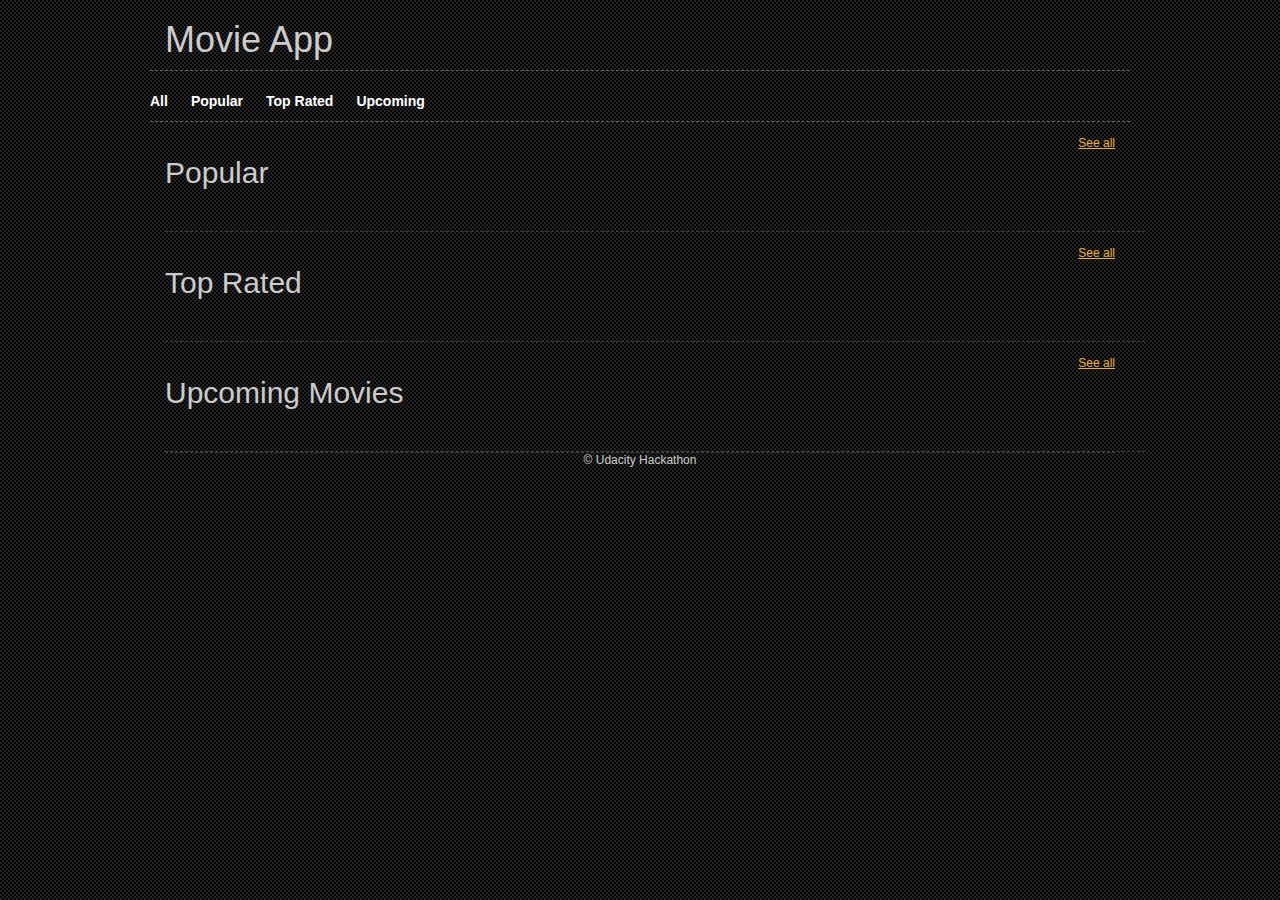
<file: index.html>
<!DOCTYPE html PUBLIC "-//W3C//DTD XHTML 1.0 Transitional//EN" "http://www.w3.org/TR/xhtml1/DTD/xhtml1-transitional.dtd">
<html lang="en-US" xmlns="http://www.w3.org/1999/xhtml" dir="ltr">

<head>
    <title>movie app</title>
    <meta http-equiv="Content-type" content="text/html; charset=utf-8" />
    <!--[if IE 6]>
		<link rel="stylesheet" href="css/ie6.css" type="text/css" media="all" />
	<![endif]-->
    <script src="js/jquery-3.2.1.min.js"></script>
    <script src="js/jquery-func.js"></script>
    <link href="css/bootstrap.min.css" rel="stylesheet">
    <link href="css/bootstrap-theme.min.css" rel="stylesheet">
    <link rel="stylesheet" href="css/style.css" type="text/css" media="all" />
    <script src="js/bootstrap.min.js"></script>
    <!-- <script src="https://api.themoviedb.org/3/movie/76341?api_key=bab007b9a6288af1455b8cee1f4f9d36" ></script> -->
    <script src="js/helper.js"></script>
    <script src="js/functions.js"></script>
    <!--     <script type="text/javascript">
    getPopular();
    // getTop();
    // getLatest();
    // getUpcomming();
    </script> -->
</head>

<body>
    <!-- Shell -->
    <div id="shell" class="container">
        <!-- Header -->
        <header>
            <div class="top-header row text-left ">
                <h1 class="col-md-6">Movie App</h1>
            </div>
            <!-- Sub-menu -->
            <div id="sub-navigation" class="row">
                <div class="sub-nav">
                    <ul>
                        <li><a href="index.html">All</a></li>
                        <li><a href="popular.html">Popular</a></li>
                        <li><a href="top.html">Top Rated</a></li>
                        <!--  <li><a href="latest.html">Latest</a></li> -->
                        <li><a href="upcoming.html">Upcoming</a></li>
                    </ul>
                </div>
                <div id="search" class="col-md-6 pull-right">
                    <!--  <form action="home_submit" method="get" accept-charset="utf-8">
                        <label for="search-field">SEARCH</label>
                        <input type="text" name="search field" value="Enter search here" id="search-field" title="Enter search here" class="blink search-field" />
                        <input type="submit" value="GO!" class="search-button" />
                    </form> -->
                </div>
            </div>
            <!-- end Sub-Menu -->
        </header>
        <!-- end Header -->
        <!-- Main -->
        <div id="main">
            <!-- Content -->
            <div id="content">
                <!-- Box -->
                <div class="box">
                    <div class="head row">
                        <div class="head-left text-left col-md-6">
                            <h2>Popular</h2>
                        </div>
                        <div class="head-right text-right col-md-6">
                            <p class="text-right"><a href="popular.html">See all</a></p>
                        </div>
                    </div>
                    <div id="popular-box-main" class="row">
                    </div>
                    <div class="cl">&nbsp;</div>
                </div>
                <script type="text/javascript">
                getPopular();
                // getTop();
                // getLatest();
                // getUpcomming();
                </script>
                <!-- end Box -->
                <!-- Box -->
                <div class="box">
                    <div class="head row">
                        <div class="head-left text-left col-md-6">
                            <h2>Top Rated</h2>
                        </div>
                        <div class="head-right text-right col-md-6">
                            <p class="text-right"><a href="top.html">See all</a></p>
                        </div>
                    </div>
                    <div id="top-box-main" class="row">
                    </div>
                    <div class="cl">&nbsp;</div>
                </div>
                <script type="text/javascript">
                getTop();
                // getLatest();
                // getUpcomming();
                </script>
                <!-- end Box -->
                <!-- Box -->
                <!--  <div class="box">
                    <div class="head row">
                        <div class="head-left text-left col-md-6">
                            <h2>Latest Movies</h2>
                        </div>
                        <div class="head-right text-right col-md-6">
                            <p class="text-right"><a href="latest.html">See all</a></p>
                        </div>
                    </div>
                    <div id="latest-box-main" class="row">
                    </div>
                    <div class="cl">&nbsp;</div>
                </div>
                <script type="text/javascript">
                getLatest();
                // getUpcomming();
                </script> -->
                <!-- end Box -->
                <!-- Box -->
                <div class="box">
                    <div class="head row">
                        <div class="head-left text-left col-md-6">
                            <h2>Upcoming Movies</h2>
                        </div>
                        <div class="head-right text-right col-md-6">
                            <p class="text-right"><a href="upcoming.html">See all</a></p>
                        </div>
                    </div>
                    <div id="upcoming-box-main" class="row">
                    </div>
                    <div class="cl">&nbsp;</div>
                </div>
                <script type="text/javascript">
                getUpcomming();
                </script>
                <!-- end Box -->
            </div>
            <!-- end Content -->
            <div class="cl">&nbsp;</div>
        </div>
        <!-- end Main -->
        <!-- Footer -->
        <footer row>
            <p class="col-md-12 text-center"> &copy; Udacity Hackathon</p>
        </footer>
        <!-- end Footer -->
    </div>
    <!-- end Shell -->
</body>

</html>
</file>
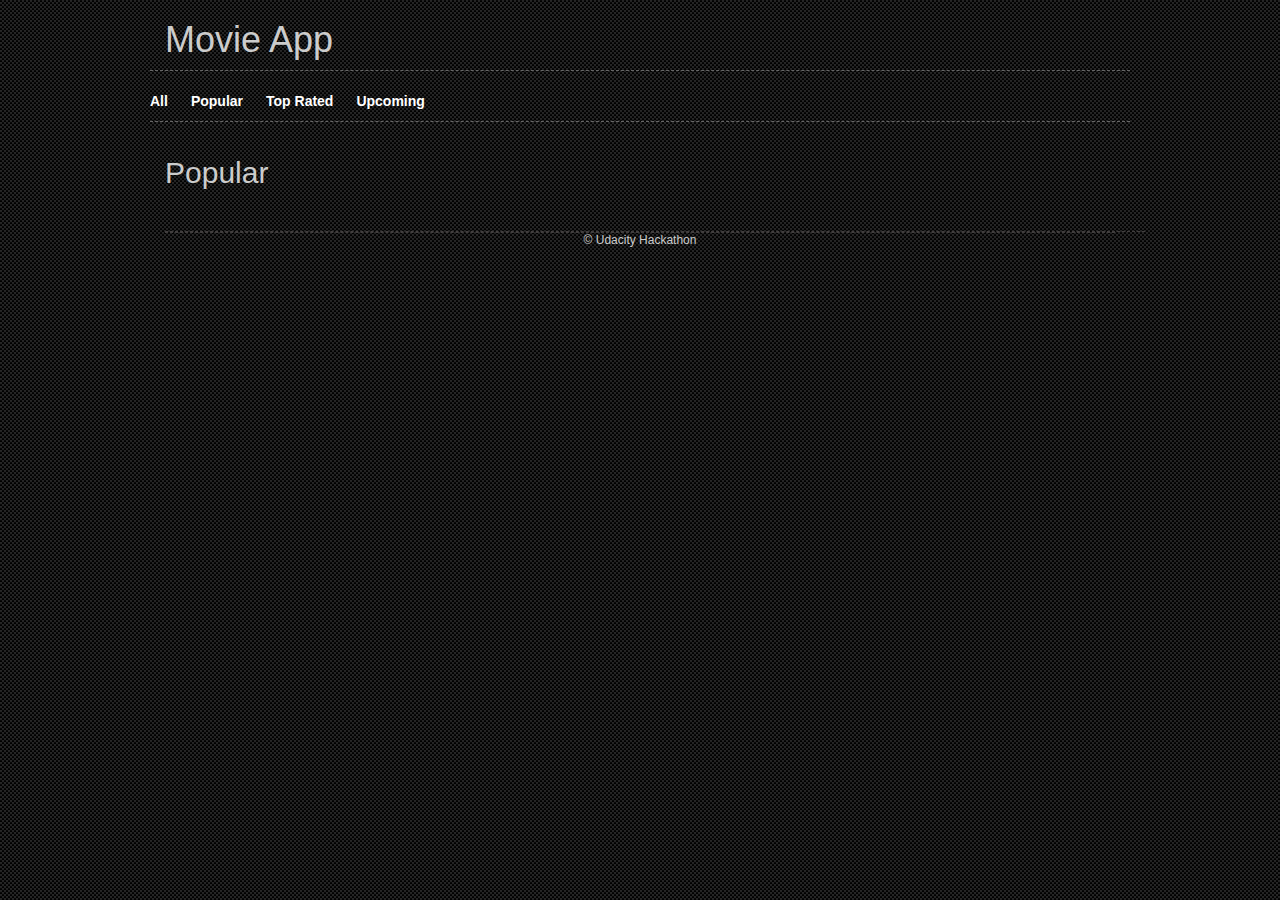
<file: popular.html>
<!DOCTYPE html PUBLIC "-//W3C//DTD XHTML 1.0 Transitional//EN" "http://www.w3.org/TR/xhtml1/DTD/xhtml1-transitional.dtd">
<html lang="en-US" xmlns="http://www.w3.org/1999/xhtml" dir="ltr">

<head>
    <title>popular</title>
    <meta http-equiv="Content-type" content="text/html; charset=utf-8" />
    <!--[if IE 6]>
		<link rel="stylesheet" href="css/ie6.css" type="text/css" media="all" />
	<![endif]-->
    <script src="js/jquery-3.2.1.min.js"></script>
    <link href="css/bootstrap.min.css" rel="stylesheet">
    <link href="css/bootstrap-theme.min.css" rel="stylesheet">
    <link rel="stylesheet" href="css/style.css" type="text/css" media="all" />
    <script src="js/bootstrap.min.js"></script>
    <script src="js/jquery-func.js"></script>
    <!-- <script src="https://api.themoviedb.org/3/movie/76341?api_key=bab007b9a6288af1455b8cee1f4f9d36" ></script> -->
    <script src="js/helper.js"></script>
    <script src="js/functions.js"></script>
    <script type="text/javascript">
    getPopular();
    // getTop();
    // getLatest();
    // getUpcomming();
    </script>
</head>

<body>
    <!-- Shell -->
    <div id="shell" class="container">
        <!-- Header -->
        <header>
            <div class="top-header row text-left">
                <h1 class="col-md-6">Movie App</h1>
            </div>
            <!-- Sub-menu -->
            <div id="sub-navigation" class="row">
                <div class="sub-nav">
                    <ul>
                        <li><a href="index.html">All</a></li>
                        <li><a href="popular.html">Popular</a></li>
                        <li><a href="top.html">Top Rated</a></li>
                        <!-- <li><a href="latest.html">Latest</a></li> -->
                        <li><a href="upcoming.html">Upcoming</a></li>
                    </ul>
                </div>
                <div id="search" class="col-md-6 pull-right">
                    <!--      <form action="home_submit" method="get" accept-charset="utf-8">
                        <label for="search-field">SEARCH</label>
                        <input type="text" name="search field" value="Enter search here" id="search-field" title="Enter search here" class="blink search-field" />
                        <input type="submit" value="GO!" class="search-button" />
                    </form> -->
                </div>
            </div>
            <!-- end Sub-Menu -->
        </header>
        <!-- end Header -->
        <!-- Main -->
        <div id="main">
            <!-- Content -->
            <div id="content">
                <!-- Box -->
                <div class="box">
                    <div class="head row">
                        <div class="head-left text-left col-md-6">
                            <h2>Popular</h2>
                        </div>
                    </div>
                    <div id="popular-box" class="row">
                    </div>
                    <div class="cl">&nbsp;</div>
                </div>
                <!-- end Box -->
            </div>
            <!-- end Content -->
            <div class="cl">&nbsp;</div>
        </div>
        <!-- end Main -->
        <!-- Footer -->
        <footer row>
            <p class="col-md-12 text-center"> &copy; Udacity Hackathon</p>
        </footer>
        <!-- end Footer -->
    </div>
    <!-- end Shell -->
</body>

</html>
</file>
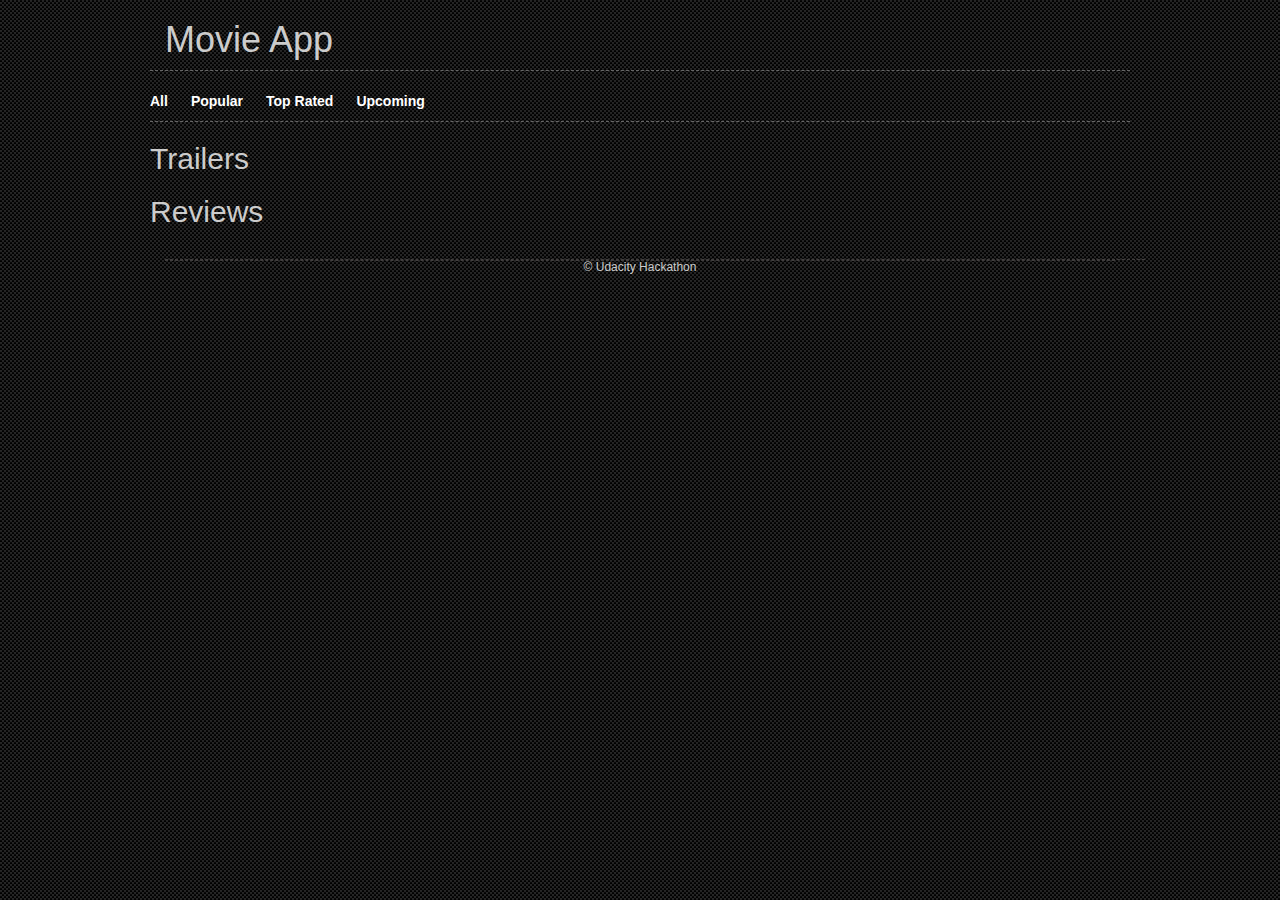
<file: single.html>
<!DOCTYPE html PUBLIC "-//W3C//DTD XHTML 1.0 Transitional//EN" "http://www.w3.org/TR/xhtml1/DTD/xhtml1-transitional.dtd">
<html lang="en-US" xmlns="http://www.w3.org/1999/xhtml" dir="ltr">

<head>
    <title>Infom</title>
    <meta http-equiv="Content-type" content="text/html; charset=utf-8" />
    <!--[if IE 6]>
        <link rel="stylesheet" href="css/ie6.css" type="text/css" media="all" />
    <![endif]-->
    <script src="js/jquery-3.2.1.min.js"></script>
    <script src="js/jquery-func.js"></script>
    <link href="css/bootstrap.min.css" rel="stylesheet">
    <link href="css/bootstrap-theme.min.css" rel="stylesheet">
    <link rel="stylesheet" href="css/style.css" type="text/css" media="all" />
    <script src="js/bootstrap.min.js"></script>
    <!-- <script src="https://api.themoviedb.org/3/movie/76341?api_key=bab007b9a6288af1455b8cee1f4f9d36" ></script> -->
    <script src="js/helper.js"></script>
    <script src="js/functions.js"></script>
    <script type="text/javascript">
    getSingle();
    </script>
</head>

<body>
    <!-- Shell -->
    <div id="shell" class="container">
        <header>
            <div class="top-header row text-left">
                <h1 class="col-md-6">Movie App</h1>
            </div>
            <!-- Sub-menu -->
            <div id="sub-navigation" class="row">
                <div class="sub-nav">
                    <ul>
                        <li><a href="index.html">All</a></li>
                        <li><a href="popular.html">Popular</a></li>
                        <li><a href="top.html">Top Rated</a></li>
                        <!-- <li><a href="latest.html">Latest</a></li> -->
                        <li><a href="upcoming.html">Upcoming</a></li>
                    </ul>
                </div>
                <div id="search" class="col-md-6 pull-right">
                    <!--      <form action="home_submit" method="get" accept-charset="utf-8">
                        <label for="search-field">SEARCH</label>
                        <input type="text" name="search field" value="Enter search here" id="search-field" title="Enter search here" class="blink search-field" />
                        <input type="submit" value="GO!" class="search-button" />
                    </form> -->
                </div>
            </div>
            <!-- end Sub-Menu -->
        </header>
        <!-- end Header -->
        <!-- Main -->
        <div id="main">
            <!-- Content -->
            <div id="content">
                <!-- Box -->
                <div class="box">
                    <div id="single-box">
                        <div id="single-movie">
                            <div id="trailers">
                                <h2 class="row">Trailers</h2>
                            </div>
                            <div id="reviews">
                                <h2 class="row">Reviews</h2>
                            </div>
                        </div>
                    </div>
                    <div class="cl">&nbsp;</div>
                </div>
                <!-- end Box -->
                <!-- Footer -->
                <footer row>
                    <p class="col-md-12 text-center"> &copy; Udacity Hackathon</p>
                </footer>
                <!-- end Footer -->
            </div>
            <!-- end Shell -->
</body>

</html>
</file>
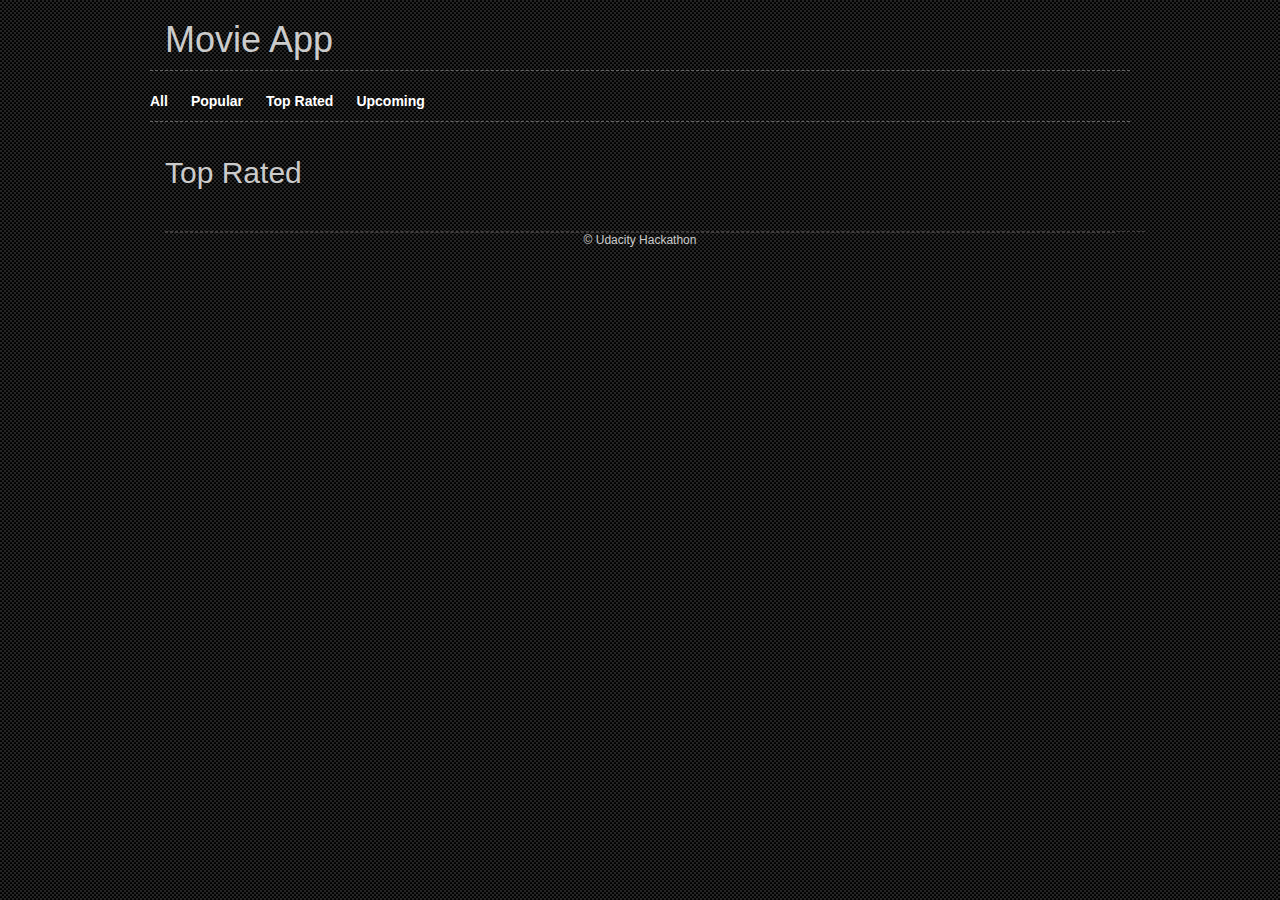
<file: top.html>
<!DOCTYPE html PUBLIC "-//W3C//DTD XHTML 1.0 Transitional//EN" "http://www.w3.org/TR/xhtml1/DTD/xhtml1-transitional.dtd">
<html lang="en-US" xmlns="http://www.w3.org/1999/xhtml" dir="ltr">

<head>
    <title>top rated</title>
    <meta http-equiv="Content-type" content="text/html; charset=utf-8" />
    <!--[if IE 6]>
        <link rel="stylesheet" href="css/ie6.css" type="text/css" media="all" />
    <![endif]-->
    <link href="css/bootstrap.min.css" rel="stylesheet">
    <link href="css/bootstrap-theme.min.css" rel="stylesheet">
    <link rel="stylesheet" href="css/style.css" type="text/css" media="all" />
    <script src="js/bootstrap.min.js"></script>
    <script src="js/jquery-3.2.1.min.js"></script>
    <script src="js/jquery-func.js"></script>
    <!-- <script src="https://api.themoviedb.org/3/movie/76341?api_key=bab007b9a6288af1455b8cee1f4f9d36" ></script> -->
    <script src="js/helper.js"></script>
    <script src="js/functions.js"></script>
    <script type="text/javascript">
    getTop();
    // getLatest();
    // getUpcomming();
    </script>
</head>


<body>
    <!-- Shell -->
    <div id="shell" class="container">
        <!-- Header -->
        <header>
            <div class="top-header row text-left">
                <h1 class="col-md-6">Movie App</h1>
            </div>
            <!-- Sub-menu -->
            <div id="sub-navigation" class="row">
                <div class="sub-nav">
                    <ul>
                          <li><a href="index.html">All</a></li>
                        <li><a href="popular.html">Popular</a></li>
                        <li><a href="top.html">Top Rated</a></li>
                        <!-- <li><a href="latest.html">Latest</a></li> -->
                         <li><a href="upcoming.html">Upcoming</a></li>
                    </ul>
                </div>
                <div id="search" class="col-md-6 pull-right">
               <!--      <form action="home_submit" method="get" accept-charset="utf-8">
                        <label for="search-field">SEARCH</label>
                        <input type="text" name="search field" value="Enter search here" id="search-field" title="Enter search here" class="blink search-field" />
                        <input type="submit" value="GO!" class="search-button" />
                    </form> -->
                </div>
            </div>
            <!-- end Sub-Menu -->
        </header>
        <!-- end Header -->
        <!-- Main -->
        <div id="main">
            <!-- Content -->
            <div id="content">
                <!-- Box -->
                <div class="box">
                    <div class="head row">
                        <div class="head-left text-left col-md-6">
                            <h2>Top Rated</h2>
                        </div>
                       
                    </div>
                    <div id="top-box" class="row">
                    </div>
                    <div class="cl">&nbsp;</div>
                </div>
                <!-- end Box -->
            </div>
            <!-- end Content -->
            <div class="cl">&nbsp;</div>
        </div>
        <!-- end Main -->
        <!-- Footer -->
        <footer row>
            <p class="col-md-12 text-center"> &copy; Udacity Hackathon</p>
        </footer>
        <!-- end Footer -->
    </div>
    <!-- end Shell -->
</body>

</html>
</file>
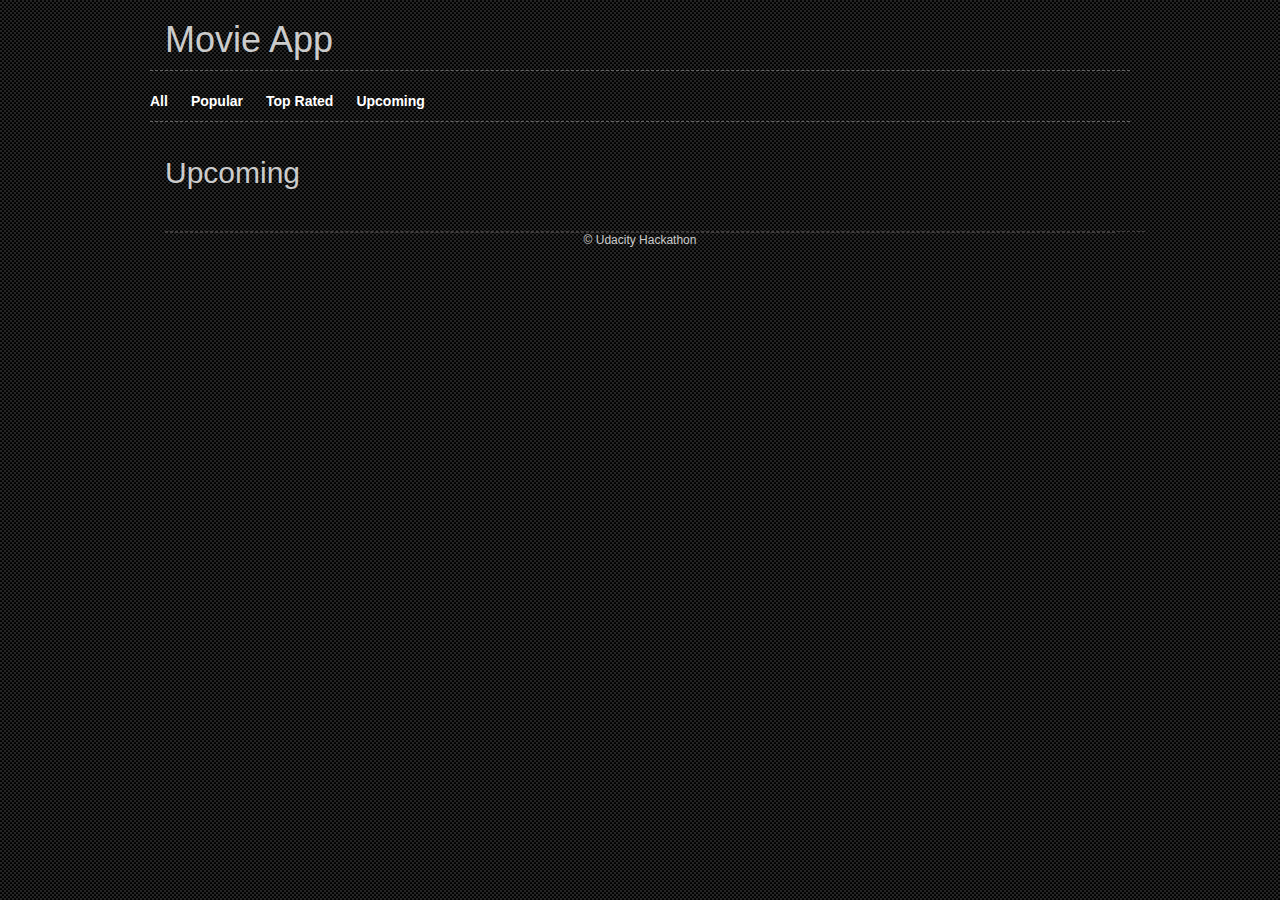
<file: upcoming.html>
<!DOCTYPE html PUBLIC "-//W3C//DTD XHTML 1.0 Transitional//EN" "http://www.w3.org/TR/xhtml1/DTD/xhtml1-transitional.dtd">
<html lang="en-US" xmlns="http://www.w3.org/1999/xhtml" dir="ltr">

<head>
    <title>upcoming</title>
    <meta http-equiv="Content-type" content="text/html; charset=utf-8" />
    <!--[if IE 6]>
        <link rel="stylesheet" href="css/ie6.css" type="text/css" media="all" />
    <![endif]-->
    <link href="css/bootstrap.min.css" rel="stylesheet">
    <link href="css/bootstrap-theme.min.css" rel="stylesheet">
    <link rel="stylesheet" href="css/style.css" type="text/css" media="all" />
    <script src="js/bootstrap.min.js"></script>
    <script src="js/jquery-3.2.1.min.js"></script>
    <script src="js/jquery-func.js"></script>
    <!-- <script src="https://api.themoviedb.org/3/movie/76341?api_key=bab007b9a6288af1455b8cee1f4f9d36" ></script> -->
    <script src="js/helper.js"></script>
    <script src="js/functions.js"></script>
    <script type="text/javascript">
    getUpcomming();
    </script>
</head>

<body>
    <!-- Shell -->
    <div id="shell" class="container">
        <!-- Header -->
        <header>
            <div class="top-header row text-left">
                <h1 class="col-md-6">Movie App</h1>
            </div>
            <!-- Sub-menu -->
            <div id="sub-navigation" class="row">
                <div class="sub-nav">
                    <ul>
                        <li><a href="index.html">All</a></li>
                        <li><a href="popular.html">Popular</a></li>
                        <li><a href="top.html">Top Rated</a></li>
                        <!-- <li><a href="latest.html">Latest</a></li> -->
                        <li><a href="upcoming.html">Upcoming</a></li>
                    </ul>
                </div>
                <div id="search" class="col-md-6 pull-right">
                    <!--      <form action="home_submit" method="get" accept-charset="utf-8">
                        <label for="search-field">SEARCH</label>
                        <input type="text" name="search field" value="Enter search here" id="search-field" title="Enter search here" class="blink search-field" />
                        <input type="submit" value="GO!" class="search-button" />
                    </form> -->
                </div>
            </div>
            <!-- end Sub-Menu -->
        </header>
        <!-- end Header -->
        <!-- Main -->
        <div id="main">
            <!-- Content -->
            <div id="content">
                <!-- Box -->
                <div class="box">
                    <div class="head row">
                        <div class="head-left text-left col-md-6">
                            <h2>Upcoming</h2>
                        </div>
                    </div>
                    <div id="upcoming-box" class="row">
                    </div>
                    <div class="cl">&nbsp;</div>
                </div>
                <!-- end Box -->
            </div>
            <!-- end Content -->
            <div class="cl">&nbsp;</div>
        </div>
        <!-- end Main -->
        <!-- Footer -->
        <footer row>
            <p class="col-md-12 text-center"> &copy; Udacity Hackathon</p>
        </footer>
        <!-- end Footer -->
    </div>
    <!-- end Shell -->
</body>

</html>
</file>
<file: css/ie6.css>
.play { background-image: none; filter: progid:DXImageTransform.Microsoft.AlphaImageLoader(src='css/images/image-hover.png', sizingMethod='image'); }
</file>
<file: css/style.css>
* { margin: 0; padding: 0; outline:0; }

body {
    font-size: 12px;
    line-height: 1.3;
    font-family: Arial, Helvetica, Sans-Serif;
    color: #ccc;
    background: url('images/body-bg.gif');
}

a { color: #e7b038; text-decoration: underline; cursor:pointer; }
a:hover { text-decoration: none; }
a img { border: 0; }

input, textarea, select { font-size: 12px; font-family: Arial, Helvetica, sans-serif; }
textarea { overflow: auto; }

.cl { display: block; height: 0; font-size: 0; line-height: 0; text-indent: -4000px; clear: both; }
.notext { font-size: 0; line-height: 0; text-indent: -4000px; }

.left, .alignleft { float: left; display: inline; }
.right, .alignright { float: right; display: inline; }
.text-right { text-align:right; }
/*
h2 { font-size:10px; color:#f2a223; font-weight:bold; }
h3 { font-size:14px; color:#fff; font-weight:bold; }
h4 { font-size:14px; color:#f3b12b; font-weight:bold; }*/

#shell { width:980px; margin:0 auto; }

#header { position:relative; }

h1#logo { position:absolute; top:37px; left:0; }
h1#logo a { float:left; width:239px; height:49px; background:url('images/logo.gif') no-repeat 0 0; font-size: 0; line-height: 0; text-indent: -4000px; }

.social { float:right; width:160px; padding-top:11px; }
.social span { float:left; display:inline; font-size:10px; color:#9f9f9f; line-height:16px; padding-right:5px; }
.social ul { list-style:none; }
.social ul li { float:left; display:inline; width:16px; padding-right:2px;  }
.social ul li a { float:left; display:inline; width:16px; height:16px; background:url('images/social.gif') no-repeat 0 0; font-size: 0; line-height: 0; text-indent: -4000px; }
.social ul li a.facebook { background-position:-18px 0; }
.social ul li a.vimeo { background-position:-36px 0; }
.social ul li a.rss { background-position:-54px 0; }

#navigation { float:right; clear:right; padding-top:28px; padding-bottom:47px; }
#navigation ul { list-style:none; }
#navigation ul li { float:left; display:inline; padding-left:29px;  }
#navigation ul li a { font-size:14px; font-weight:bold; color:#fff; text-decoration:none; }
#navigation ul li a.active,
#navigation ul li a:hover { color:#d91d2a; }

#sub-navigation { display:block; clear:right; border-top:1px dashed #666; border-bottom:1px dashed #666; padding:8px 0;  }
#sub-navigation ul { list-style:none; }
#sub-navigation ul li { float:left; display:inline; padding-right:23px;  }
#sub-navigation ul li a { font-size:14px; font-weight:bold; color:#fff; line-height:24px; text-decoration:none; }
#sub-navigation ul li a:hover { text-decoration:underline; }

#search { width:346px; margin:0 0 0 auto; }
#search label { float:left; display:inline; font-size:14px; font-weight:bold; color:#fff; line-height:24px; padding-right:6px; }
#search .search-field { width:238px; border: 1px solid #413e3e; background:#000; color:#787878; padding:2px 0 2px 2px; }
#search .search-button { font-size:14px; font-weight:bold; border:0; background:none; color:#fff;   cursor:pointer; }

#main { border-bottom:1px dashed #413e3e; }
#content {  }

.box { width:980px; border-bottom:1px dashed #413e3e; padding-bottom:21px; }

.box .head { width:980px; padding-top:14px; padding-bottom:11px; }
.box .head h2 { float:left; display:inline; }

.box .movie { width:152px; float:left; padding-right:12px; }
.movie-image { float:left; width:152px; height:214px; position:relative; }
.movie-image img { width:152px; height:214px; }
.movie-image a { float: left; display: inline; width:152px; height:214px; position: relative; z-index: 2; }
.play { position: absolute; top: 0; left: 0; width:152px; height:214px; background: url('images/image-hover.png'); display:block; z-index: 5; cursor:pointer; display:none; }
.movie span.name { font-weight:bold; color:#fff; font-size:14px; text-align:center; padding-top:160px; display:block; }

.box .last { padding:0; }

.rating { float:left; width:152px; padding-top:8px; }
.rating p { float:left; font-size:10px; color:#fff; font-weight:bold; }
.rating .stars { float:left; width:60px; height:11px; background:url('images/stars.gif') no-repeat 0 0; margin-left:2px;}
.rating .stars-in { width:48px; display:inline; background:url('images/stars.gif') no-repeat 0 bottom; position:absolute; height:11px; font-size: 0; line-height: 0; text-indent: -4000px;}
.comments { background:url('images/comments.gif') no-repeat 0 center; padding-left:12px; float:right; }


.content { padding-bottom:28px; }
.content .date { font-size:10px; color:#fff; }
.content img { float:left; width:68px; padding-right:8px; }
.content p { font-size:13px; color:#fff; line-height:16px; }
.content a { font-size:11px;  }

#footer { padding:15px 0 0 0; }
#footer p { text-align:center; font-size:10px; padding-bottom:11px; }
#footer a { color:#9c9c9c; font-size:10px; }
#footer a:hover { color:#e44400; text-decoration:none; }

#footer a:hover.designby { color:#9c9c9c; text-decoration:none; }
</file>
